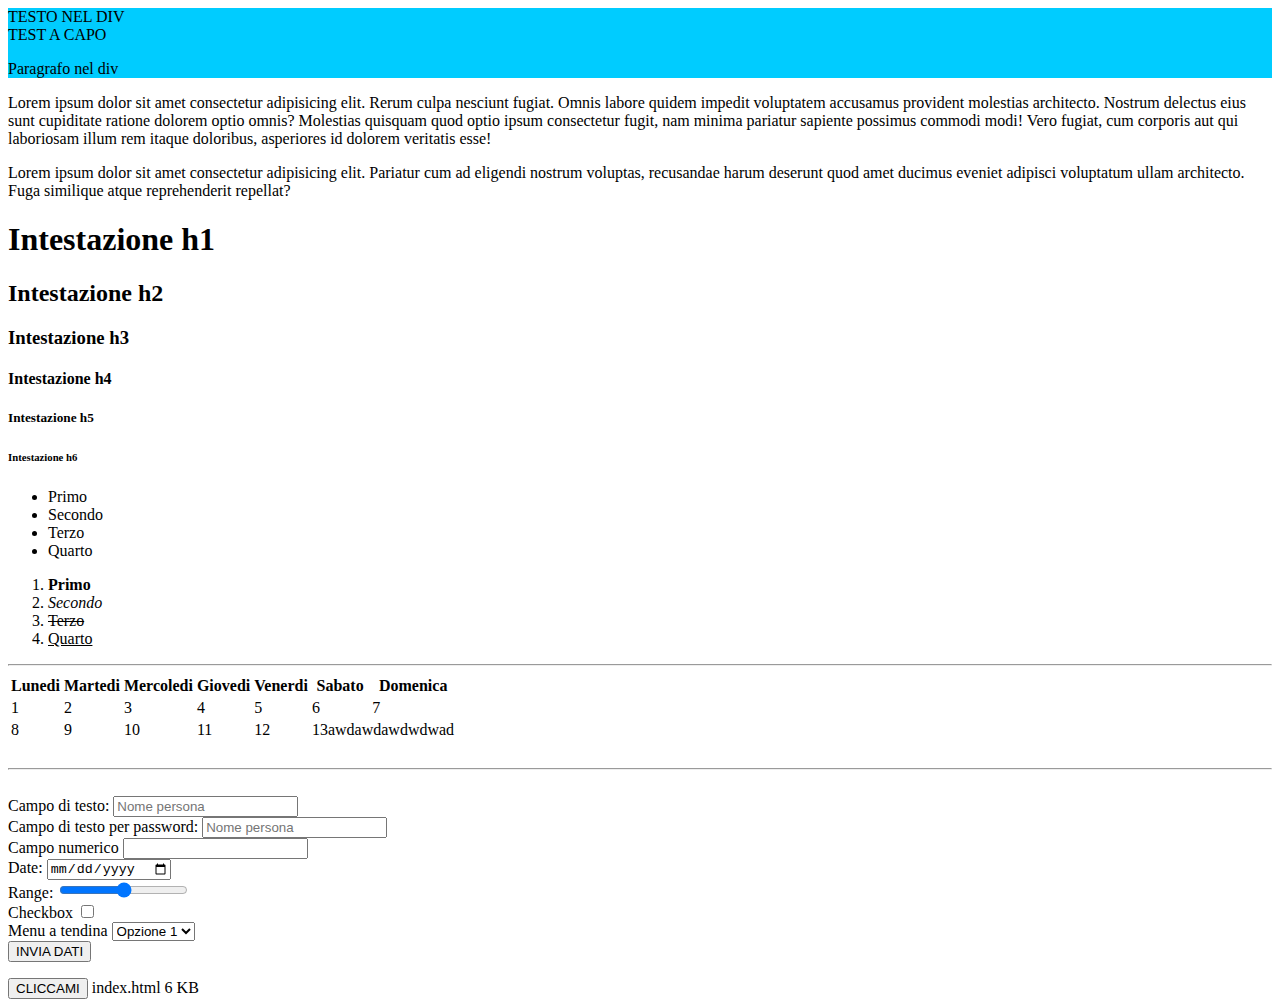
<file: Generation/Settimana 9/Giorno 38/index.html>
<!-- 
HTML: Hyper Text Markup Language.
NON è un linguaggio di programmazione per cui non è possibile inserire condizioni, selezioni, variabili ecc.
L'HTML è appunto un linguaggio che permette di definire la struttura (scheletro o telaio) di una pagina sulla quale poi
verrà aggiunta logica (tramtie javascript) e grafica (tramite CSS).

L'HTML utilizza elementi chiamati tag la cui sintassi è la seguente: <NOMETAG> CONTENUTO </NOMETAG> 
non è case sensitive, il CONTENUTO di un tag può essere formato o da altri tag annidati o da testo.
i tag oltre al contenuto possono avere degli attributi che vanno a potenziare o specificare alcune funzionalità del tag
la sintassi per inseire degli attributi è la seguente: <NOMETAG nomeAttrib1="valore" nomeAttrib2="valore"> CONTENUTO </NOMETAG>

-->

<HTML>
    <HEAD>
        <!-- Il tag <title> permette di inserire un'intestazione (un testo) all'interno della tab della pagina sul browser -->
        <title>La mia prima pagina HTML</title>
    
    </HEAD>
    <BODY>
        <!-- 
        Il tag <div> è un tag principalmente sturtturale, permette di crerare dei blocchi e quindi suddividere agevolmente
        la struttura della pagina HTML.
        -->
        <div style="background-color: rgb(0, 204, 255);">
            <!-- il tag <br> permette di andare a capo -->
            TESTO NEL DIV <br> 
            TEST A CAPO
            <p>
                Paragrafo nel div
            </p>
        </div>
        <!-- il tag <p> è un tag principalmente di impaginazione, si utilizza per creare paragragfi di testo-->
        <p>
            Lorem ipsum dolor sit amet consectetur adipisicing elit. Rerum culpa nesciunt fugiat. Omnis labore quidem impedit voluptatem accusamus provident molestias architecto. Nostrum delectus eius sunt cupiditate ratione dolorem optio omnis?
            Molestias quisquam quod optio ipsum consectetur fugit, nam minima pariatur sapiente possimus commodi modi! Vero fugiat, cum corporis aut qui laboriosam illum rem itaque doloribus, asperiores id dolorem veritatis esse!
        
        <p>
            Lorem ipsum dolor sit amet consectetur adipisicing elit. Pariatur cum ad eligendi nostrum voluptas, recusandae harum deserunt quod amet ducimus eveniet adipisci voluptatum ullam architecto. Fuga similique atque reprehenderit repellat?
        </p>
        <!-- Intestazioni, tag <h1...6> servono a creare velocemente titolo, sottotitioli ecc.-->
        <h1>Intestazione h1</h1>
        <h2>Intestazione h2</h2>
        <h3>Intestazione h3</h3>
        <h4>Intestazione h4</h4>
        <h5>Intestazione h5</h5>
        <h6>Intestazione h6</h6>
    
        <!-- Elenchi puntati, per fare elenchi puntanti non ordinati si utilizza il tag <ul> con i tago <li> -->
        <ul>
            <li>Primo</li>
            <li>Secondo</li>
            <li>Terzo</li>
            <li>Quarto</li>
        </ul>
    
        <!-- Per fare invece gli elenchi puntati ordinati si usa <ol> con <li> -->
        <!-- i tag <b>, <i>, <s>, <u> servono a formattare il testo rispettivamente in grassetto, corsivo, barrato e sottolineato -->
            <ol>
            <li><b>Primo</b></li>
            <li><i>Secondo</i></li>
            <li><s>Terzo</s></li>
            <li><u>Quarto</u></li>
        </ol>
    
        <!-- il tag <hr> crea una riga orizzontale -->
        <hr>
    
        <!-- il tag <table> (e tutti i tag annessi come <tr>, <td>, <th>, <thead>, <tbody>, <tfoot>) permette la creazione di una tabella
        la tabella è molto utile anche per creare il layout della pagina HTML stessa quando diventa ostico da fare tramite CSS
        -->
        <table>
            <thead>
                <tr>
                    <th>Lunedi</th>
                    <th>Martedi</th>
                    <th>Mercoledi</th>
                    <th>Giovedi</th>
                    <th>Venerdi</th>
                    <th>Sabato</th>
                    <th>Domenica</th>
                </tr>
            </thead>
            <tbody>
                <tr>
                    <td>1</td>
                    <td>2</td>
                    <td>3</td>
                    <td>4</td>
                    <td>5</td>
                    <td>6</td>
                    <td>7</td>
                </tr>
                <tr>
                    <td>8</td>
                    <td>9</td>
                    <td>10</td>
                    <td>11</td>
                    <td>12</td>
                    <td colspan="2">13awdawdawdwdwad</td>
                </tr>
            </tbody>
        </table>
    
        <!-- i <form> sono importanti elementi di una pagina HTML che permettono all'utente l'inserimento di informazioni
        servono quindi a creare dei moduli da compilare
        -->
        <br>
        <hr>
        <br>
        <form action="" method="">
            <label for="persona-nome">Campo di testo: </label>
            <input type="text" name="persona-nome" placeholder="Nome persona">
            <br>
    
            <label>Campo di testo per password: </label>
            <input type="password" placeholder="Nome persona">
            <br>
    
            <label>Campo numerico</label>
            <input type="number" step="2">
            <br>
    
            <label>Date: </label>
            <input type="date">
            <br>
    
            <label>Range: </label>
            <input type="range">
            <br>
    
            <label>Checkbox</label>
            <input type="checkbox">
            <br>
    
            <label>Menu a tendina</label>
            <select>
                <option value="valoreOpzione1">Opzione 1</option>
                <option value="valoreOpzione2">Opzione 2</option>
                <option value="valoreOpzione3">Opzione 3</option>
                <option value="valoreOpzione4">Opzione 4</option>
            </select>
            <br>
            
            <input type="submit" value="INVIA DATI">
        </form>
    
        <button>CLICCAMI</button>
    </BODY>
    </HTML>
    index.html
    6 KB
</file>
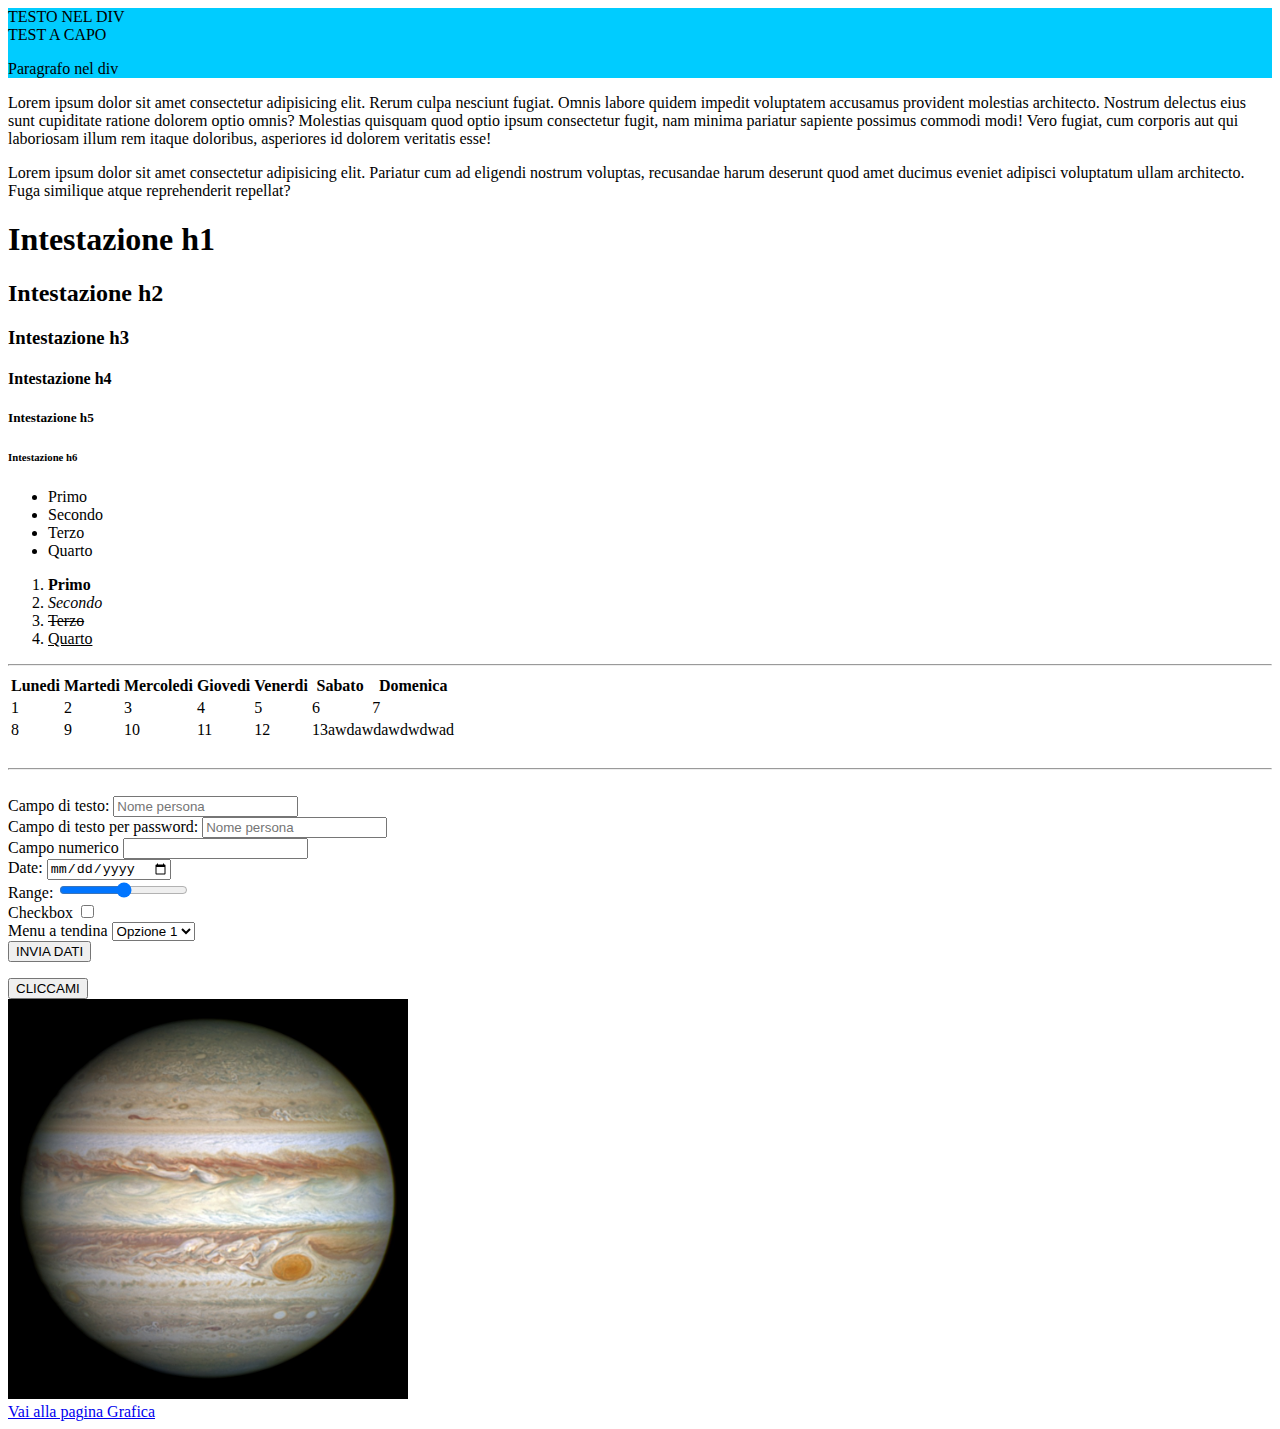
<file: Generation/Settimana 9/Giorno 39/index.html>
<!-- 
HTML: Hyper Text Markup Language.
NON è un linguaggio di programmazione per cui non è possibile inserire condizioni, selezioni, variabili ecc.
L'HTML è appunto un linguaggio che permette di definire la struttura (scheletro o telaio) di una pagina sulla quale poi
verrà aggiunta logica (tramtie javascript) e grafica (tramite CSS).

L'HTML utilizza elementi chiamati tag la cui sintassi è la seguente: <NOMETAG> CONTENUTO </NOMETAG> 
non è case sensitive, il CONTENUTO di un tag può essere formato o da altri tag annidati o da testo.
i tag oltre al contenuto possono avere degli attributi che vanno a potenziare o specificare alcune funzionalità del tag
la sintassi per inseire degli attributi è la seguente: <NOMETAG nomeAttrib1="valore" nomeAttrib2="valore"> CONTENUTO </NOMETAG>

-->

<HTML>
<HEAD>
    <!-- Il tag <title> permette di inserire un'intestazione (un testo) all'interno della tab della pagina sul browser -->
    <title>La mia prima pagina HTML</title>
</HEAD>
<BODY>
    <!-- 
    Il tag <div> è un tag principalmente sturtturale, permette di crerare dei blocchi e quindi suddividere agevolmente
    la struttura della pagina HTML.
    -->
    <div style="background-color: rgb(0, 204, 255);">
        <!-- il tag <br> permette di andare a capo -->
        TESTO NEL DIV <br> 
        TEST A CAPO
        <p>
            Paragrafo nel div
        </p>
    </div>
    <!-- il tag <p> è un tag principalmente di impaginazione, si utilizza per creare paragragfi di testo-->
    <p>
        Lorem ipsum dolor sit amet consectetur adipisicing elit. Rerum culpa nesciunt fugiat. Omnis labore quidem impedit voluptatem accusamus provident molestias architecto. Nostrum delectus eius sunt cupiditate ratione dolorem optio omnis?
        Molestias quisquam quod optio ipsum consectetur fugit, nam minima pariatur sapiente possimus commodi modi! Vero fugiat, cum corporis aut qui laboriosam illum rem itaque doloribus, asperiores id dolorem veritatis esse!
    
    <p>
        Lorem ipsum dolor sit amet consectetur adipisicing elit. Pariatur cum ad eligendi nostrum voluptas, recusandae harum deserunt quod amet ducimus eveniet adipisci voluptatum ullam architecto. Fuga similique atque reprehenderit repellat?
    </p>
    <!-- Intestazioni, tag <h1...6> servono a creare velocemente titolo, sottotitioli ecc.-->
    <h1>Intestazione h1</h1>
    <h2>Intestazione h2</h2>
    <h3>Intestazione h3</h3>
    <h4>Intestazione h4</h4>
    <h5>Intestazione h5</h5>
    <h6>Intestazione h6</h6>

    <!-- Elenchi puntati, per fare elenchi puntanti non ordinati si utilizza il tag <ul> con i tago <li> -->
    <ul>
        <li>Primo</li>
        <li>Secondo</li>
        <li>Terzo</li>
        <li>Quarto</li>
    </ul>

    <!-- Per fare invece gli elenchi puntati ordinati si usa <ol> con <li> -->
    <!-- i tag <b>, <i>, <s>, <u> servono a formattare il testo rispettivamente in grassetto, corsivo, barrato e sottolineato -->
        <ol>
        <li><b>Primo</b></li>
        <li><i>Secondo</i></li>
        <li><s>Terzo</s></li>
        <li><u>Quarto</u></li>
    </ol>

    <!-- il tag <hr> crea una riga orizzontale -->
    <hr>

    <!-- il tag <table> (e tutti i tag annessi come <tr>, <td>, <th>, <thead>, <tbody>, <tfoot>) permette la creazione di una tabella
    la tabella è molto utile anche per creare il layout della pagina HTML stessa quando diventa ostico da fare tramite CSS
    -->
    <table>
        <thead>
            <tr>
                <th>Lunedi</th>
                <th>Martedi</th>
                <th>Mercoledi</th>
                <th>Giovedi</th>
                <th>Venerdi</th>
                <th>Sabato</th>
                <th>Domenica</th>
            </tr>
        </thead>
        <tbody>
            <tr>
                <td>1</td>
                <td>2</td>
                <td>3</td>
                <td>4</td>
                <td>5</td>
                <td>6</td>
                <td>7</td>
            </tr>
            <tr>
                <td>8</td>
                <td>9</td>
                <td>10</td>
                <td>11</td>
                <td>12</td>
                <td colspan="2">13awdawdawdwdwad</td>
            </tr>
        </tbody>
    </table>

    <!-- i <form> sono importanti elementi di una pagina HTML che permettono all'utente l'inserimento di informazioni
    servono quindi a creare dei moduli da compilare
    -->
    <br>
    <hr>
    <br>
    <form action="" method="">
        <label for="persona-nome">Campo di testo: </label>
        <input type="text" name="persona-nome" placeholder="Nome persona">
        <br>

        <label>Campo di testo per password: </label>
        <input type="password" placeholder="Nome persona">
        <br>

        <label>Campo numerico</label>
        <input type="number" step="2">
        <br>

        <label>Date: </label>
        <input type="date">
        <br>

        <label>Range: </label>
        <input type="range">
        <br>

        <label>Checkbox</label>
        <input type="checkbox">
        <br>

        <label>Menu a tendina</label>
        <select>
            <option value="valoreOpzione1">Opzione 1</option>
            <option value="valoreOpzione2">Opzione 2</option>
            <option value="valoreOpzione3">Opzione 3</option>
            <option value="valoreOpzione4">Opzione 4</option>
        </select>
        <br>
        
        <input type="submit" value="INVIA DATI">
    </form>

    <button>CLICCAMI</button>
    <br>
    <!-- Tag multimediali -->
    <img src="res/jupiter.jpg" alt="Qui immagine di Giove" width="400px" height="400px">
    <video src=""></video>
    <audio src=""></audio>

    <!-- Link -->
    <br>
    <a href="grafica.html">Vai alla pagina Grafica</a>
</BODY>
</HTML>
</file>
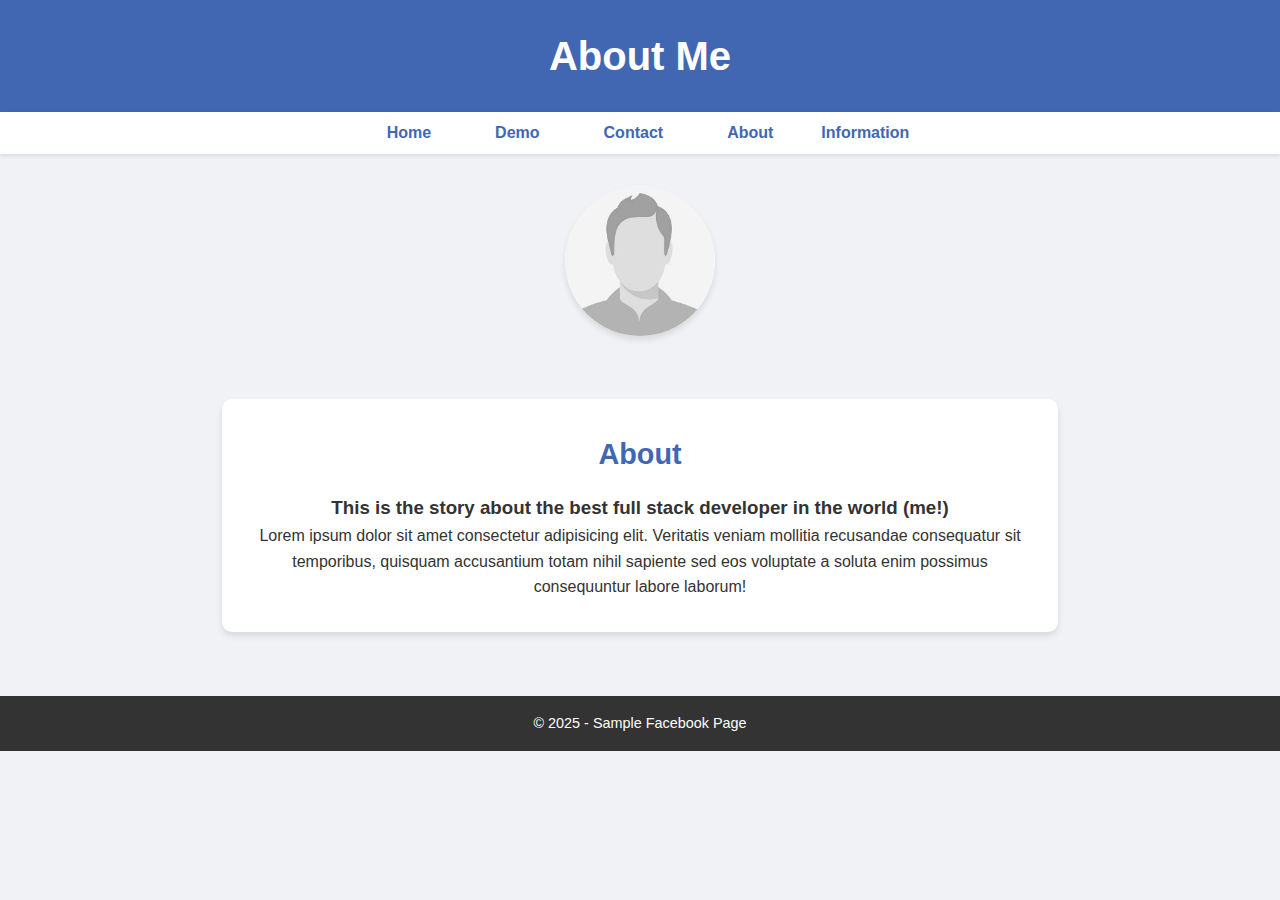
<file: Generation/Settimana 9/Giorno 38/about.html>
<!DOCTYPE html>
<html lang="en">
<head>
    <meta charset="UTF-8">
    <meta name="viewport" content="width=device-width, initial-scale=1.0">
    <title>About</title>
    <link rel="stylesheet" href="styles.css">
</head>
<body>
    <header>
        <h1>About Me</h1>        
    </header>
    <nav>
        <ul>
            <div class="menu home">
                <li><a href="prova.html">Home</a></li>
            </div>
            <div class="menu demo">
                <li><a href="demo.html">Demo</a></li>
            </div>
            <div class="menu contact">
                <li><a href="contact.html">Contact</a></li>
            </div>
            <div class="menu about">
                <li><a href="about.html">About</a></li>
            </div>
            <div>
                <li><a href="information.html">Information</a></li>
            </div>
        </ul>
    </nav>
    <main>
        <img src="OIP.jpg" alt="Profile Picture" class="pfp">
        <section>
            <h2>About</h2>
            <h3>This is the story about the best full stack developer in the world (me!)</h3>
            <p>Lorem ipsum dolor sit amet consectetur adipisicing elit. Veritatis veniam mollitia recusandae consequatur sit temporibus, quisquam accusantium totam nihil sapiente sed eos voluptate a soluta enim possimus consequuntur labore laborum!</p>
        </section>
    </main>
    <footer>
        <p>&copy; 2025 - Sample Facebook Page</p>
    </footer>
</body>
</html>
</file>
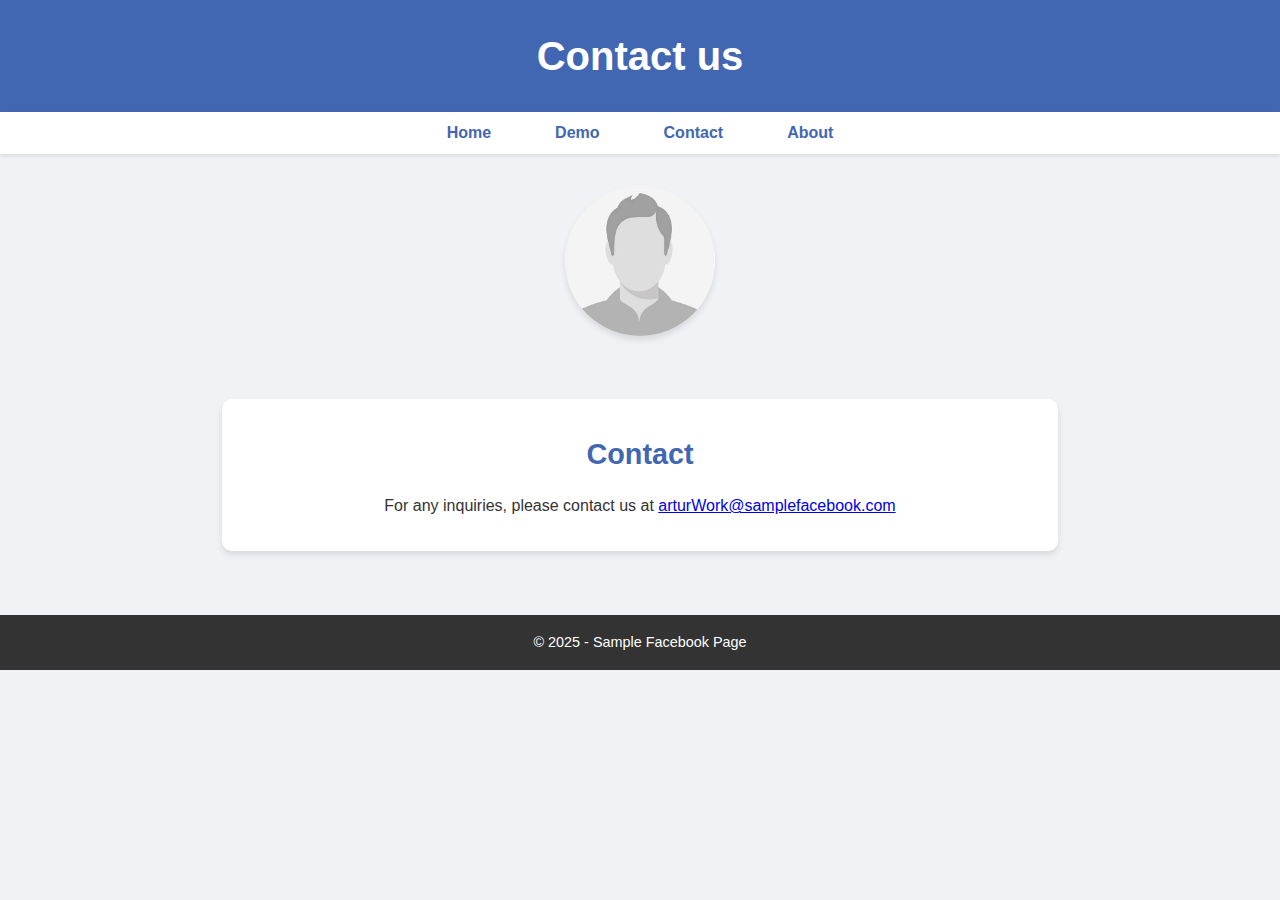
<file: Generation/Settimana 9/Giorno 38/contact.html>
<!DOCTYPE html>
<html lang="en">
<head>
    <meta charset="UTF-8">
    <meta name="viewport" content="width=device-width, initial-scale=1.0">
    <title>Contact</title>
    <link rel="stylesheet" href="styles.css">
</head>
<body>
    <header>
        <h1>Contact us</h1>
    </header>
    <nav>
        <ul>
            <div class="menu home">
                <li><a href="home.html">Home</a></li>
            </div>
            <div class="menu demo">
                <li><a href="demo.html">Demo</a></li>
            </div>
            <div class="menu contact">
                <li><a href="contact.html">Contact</a></li>
            </div>
            <div class="menu about">
                <li><a href="about.html">About</a></li>
            </div>
        </ul>
    </nav>
    <main>
        <img src="OIP.jpg" alt="Profile Picture" class="pfp">
        <section>
            <h2>Contact</h2>
            <div>For any inquiries, please contact us at <a href = "mailto: arturWork@samplefacebook.com">arturWork@samplefacebook.com</a></div>
        </section>
    </main>
</body>
<footer>
    <p>&copy; 2025 - Sample Facebook Page</p>
</footer>
</html>
</file>
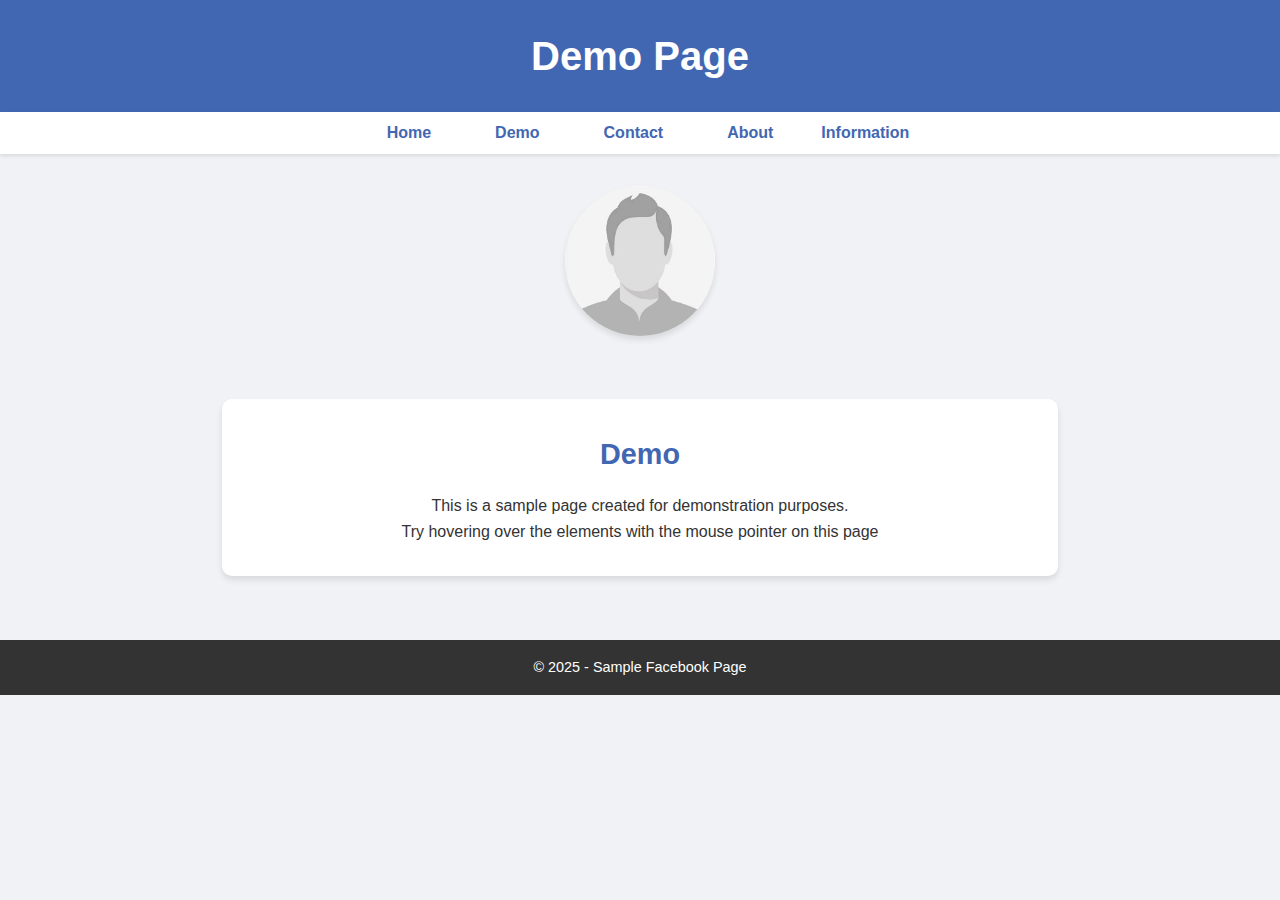
<file: Generation/Settimana 9/Giorno 38/demo.html>
<!DOCTYPE html>
<html lang="en">
<head>
    <meta charset="UTF-8">
    <meta name="viewport" content="width=device-width, initial-scale=1.0">
    <title>Demo</title>
    <link rel="stylesheet" href="styles.css">
</head>
<body>
    <header>
        <h1>Demo Page</h1>
    </header>
    <nav>
        <ul>
            <div class="menu home">
                <li><a href="prova.html">Home</a></li>
            </div>
            <div class="menu demo">
                <li><a href="demo.html">Demo</a></li>
            </div>
            <div class="menu contact">
                <li><a href="contact.html">Contact</a></li>
            </div>
            <div class="menu about">
                <li><a href="about.html">About</a></li>
            </div>
            <div>
                <li><a href="information.html">Information</a></li>
            </div>
        </ul>
    </nav>
    <main>
        <img src="OIP.jpg" alt="Profile Picture" class="rotate pfp">
        <section>
            <h2>Demo</h2>
            <div>This is a sample page created for demonstration purposes.</div>
            <div>Try hovering over the elements with the mouse pointer on this page</div>
            <div class="loading-container">
                <div class="loading-bar"></div>
            </div>
        </section>
    </main>
    <footer>
        <p>&copy; 2025 - Sample Facebook Page</p>
    </footer>
</body>
</html>
</file>
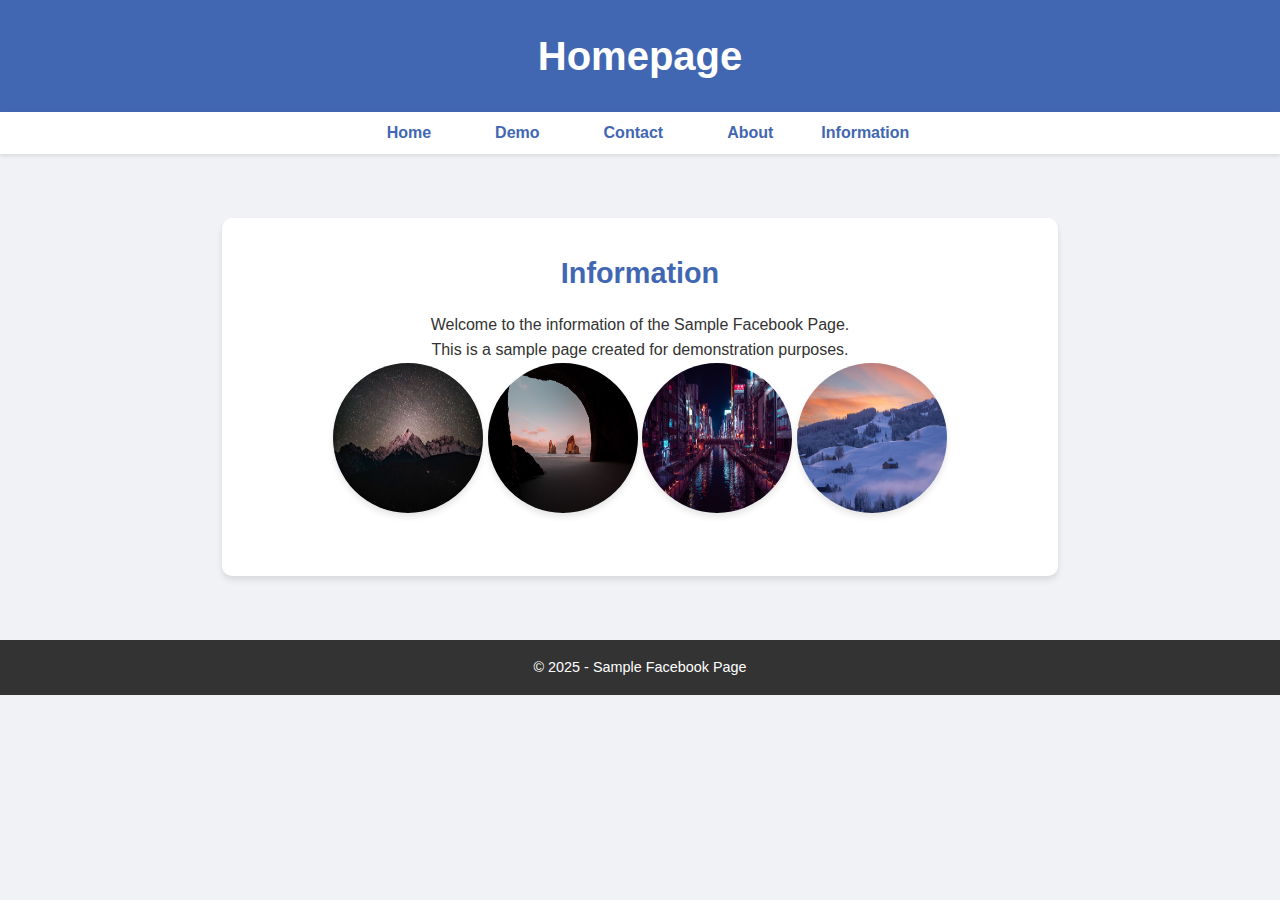
<file: Generation/Settimana 9/Giorno 38/information.html>
<!DOCTYPE html>
<html lang="en">
<head>
    <meta charset="UTF-8">
    <meta name="viewport" content="width=device-width, initial-scale=1.0">
    <title>Homepage</title>
    <link rel="stylesheet" href="styles.css">
</head>
<body>
    <header>
        <h1>Homepage</h1>
    </header>
    <nav>
        <ul>
            <div class="menu home">
                <li><a href="prova.html">Home</a></li>
            </div>
            <div class="menu demo">
                <li><a href="demo.html">Demo</a></li>
            </div>
            <div class="menu contact">
                <li><a href="contact.html">Contact</a></li>
            </div>
            <div class="menu about">
                <li><a href="about.html">About</a></li>
            </div>
            <div>
                <li><a href="information.html">Information</a></li>
            </div>
        </ul>
    </nav>
    <main>
        <section>
            <h2>Information</h2>
            <div>Welcome to the information of the Sample Facebook Page. <br>This is a sample page created for demonstration purposes.</div>
            <div class="slider">
                <img src="prova1.avif" alt="img1">
                <img src="prova2.avif" alt="img2">
                <img src="prova3.avif" alt="img3">
                <img src="prova4.avif" alt="img4">
            </div>
            <div> </div>            
        </section>
    </main>
    <footer>
        <p>&copy; 2025 - Sample Facebook Page</p>
    </footer>
</body>
</html>
</file>
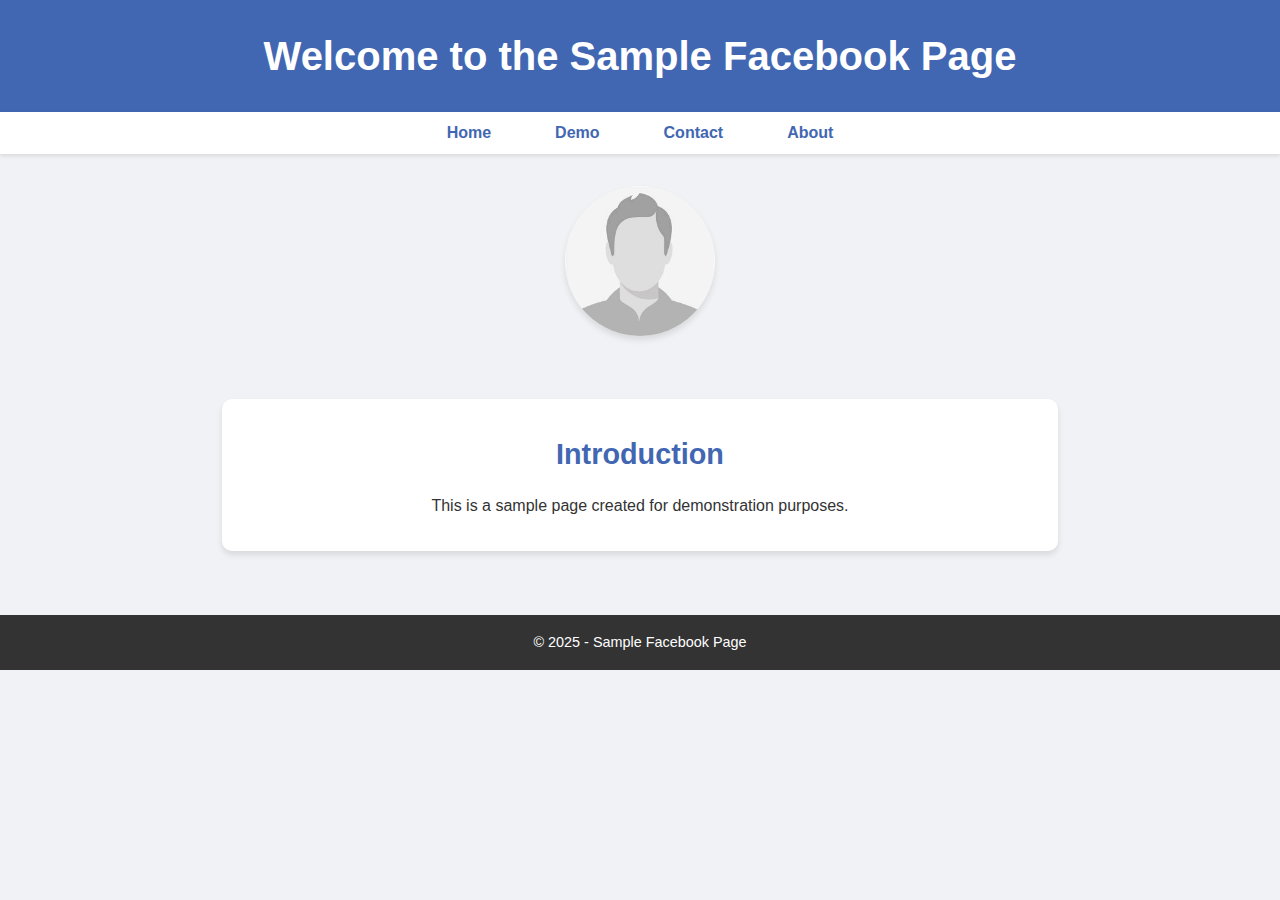
<file: Generation/Settimana 9/Giorno 38/prova.html>
<!DOCTYPE html>
<html lang="en">
<head>
    <meta charset="UTF-8">
    <meta name="viewport" content="width=device-width, initial-scale=1.0">
    <title>Sample Facebook Page</title>
    <link rel="stylesheet" href="styles.css">
</head>
<body>
    <header>
        <h1>Welcome to the Sample Facebook Page</h1>
    </header>
    <nav>
        <ul>
            <div class="menu home">
                <li><a href="index.html">Home</a></li>
            </div>
            <div class="menu demo">
                <li><a href="demo.html">Demo</a></li>
            </div>
            <div class="menu contact">
                <li><a href="contact.html">Contact</a></li>
            </div>
            <div class="menu about">
                <li><a href="about.html">About</a></li>
            </div>
        </ul>
    </nav>
    <main>
        <img src="OIP.jpg" alt="Profile Picture">
        <section>
            <h2>Introduction</h2>
            <p>This is a sample page created for demonstration purposes.</p>
        </section>
    </main>
    <footer>
        <p>&copy; 2025 - Sample Facebook Page</p>
    </footer>       
</body>
</html>
</file>
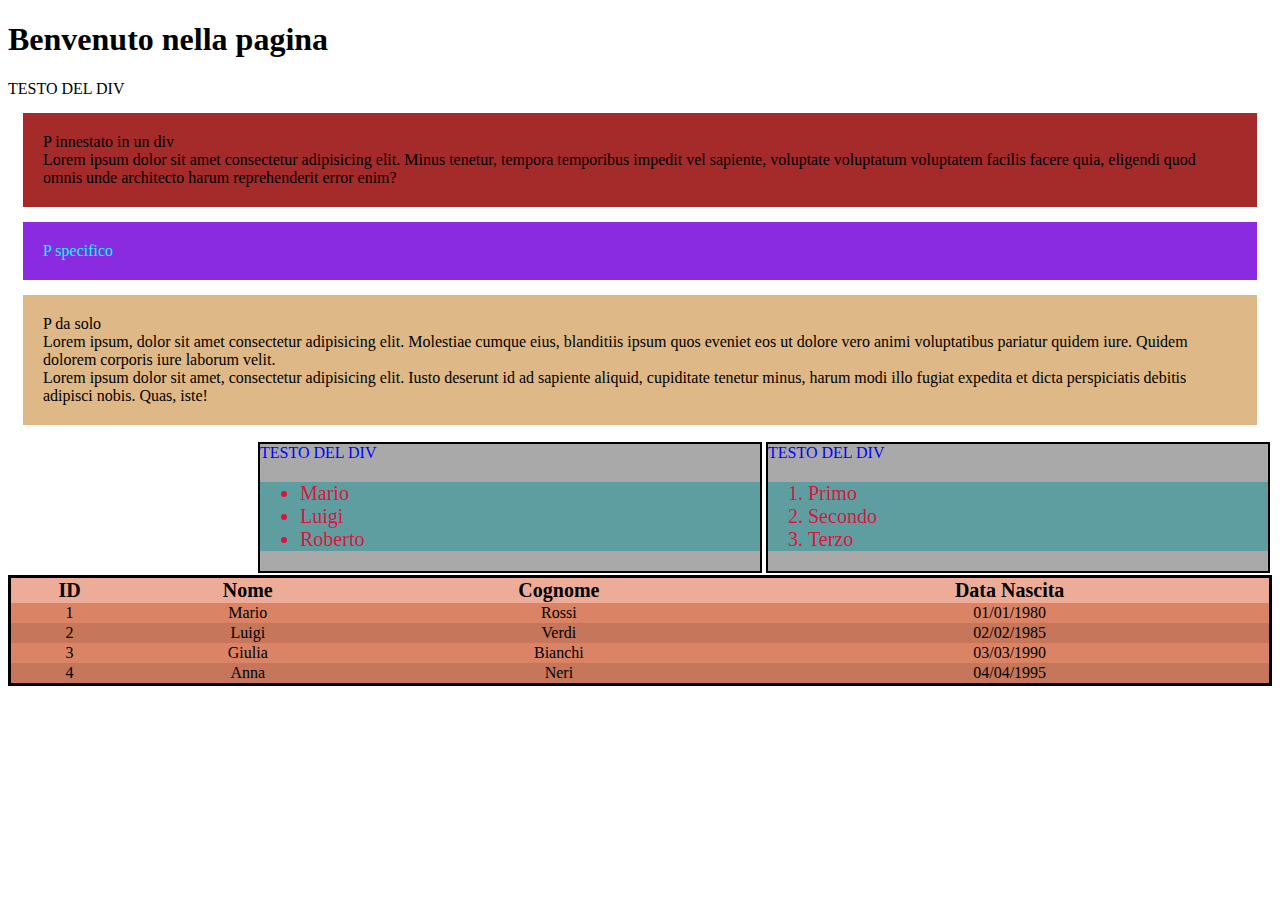
<file: Generation/Settimana 9/Giorno 39/grafica.html>
<!DOCTYPE html>
<html>
<head>
    <meta charset="UTF-8">
    <title>Pagina con grafica CSS</title>
    <!-- Per poter utilizzare del codice CSS all'interno della pagina abbiamo due modalità:
        1- Utilizzando il tag <style> all'interno del tag <head>
        2- Importando un file *.css dall'esterno della pagina tramite il tag <link>
    -->
    <link rel="stylesheet" href="styles/stili.css">

    <style>
        /* CODICE CSS */
        /* 
        body{
            background-color: brown;
        } 
        */
    </style>
</head>
<body>
    <!-- All'interno dei tag possiamo inserire gli attributi class o id che servono a dare un identificativo di classe oppure univoco
    e ciò ci permette e ci agevola nella selezione di alcuni tag
    -->
    <h1>Benvenuto nella pagina</h1>
    <div>
        TESTO DEL DIV
        <p>
            P innestato in un div <br>
            Lorem ipsum dolor sit amet consectetur adipisicing elit. Minus tenetur, tempora temporibus impedit vel sapiente, voluptate voluptatum voluptatem facilis facere quia, eligendi quod omnis unde architecto harum reprehenderit error enim?
        </p>
        <p id="id-1">
            P specifico
        </p>
    </div>

    <p>
        P da solo <br>
        Lorem ipsum, dolor sit amet consectetur adipisicing elit. Molestiae cumque eius, blanditiis ipsum quos eveniet eos ut dolore vero animi voluptatibus pariatur quidem iure. Quidem dolorem corporis iure laborum velit.
        <br>
        Lorem ipsum dolor sit amet, consectetur adipisicing elit. Iusto deserunt id ad sapiente aliquid, cupiditate tenetur minus, harum modi illo fugiat expedita et dicta perspiciatis debitis adipisci nobis. Quas, iste!
    </p>

    <div class="container">
        <div class="liste">
            TESTO DEL DIV
            <ul>
                <li>Mario</li>
                <li>Luigi</li>
                <li>Roberto</li>
            </ul>
        </div>
    
        <div class="liste">
            TESTO DEL DIV
            <ol>
                <li>Primo</li>
                <li>Secondo</li>
                <li>Terzo</li>
            </ol>
        </div>
    </div>
    <div>
        <table id="tabella-persone">
            <thead>
                <tr>
                    <th>ID</th>
                    <th>Nome</th>
                    <th>Cognome</th>
                    <th>Data Nascita</th>
                </tr>
            </thead>
            <tbody>
                <tr>
                    <td>1</td>
                    <td>Mario</td>
                    <td>Rossi</td>
                    <td>01/01/1980</td>
                </tr>
                <tr>
                    <td>2</td>
                    <td>Luigi</td>
                    <td>Verdi</td>
                    <td>02/02/1985</td>
                </tr>
                <tr>
                    <td>3</td>
                    <td>Giulia</td>
                    <td>Bianchi</td>
                    <td>03/03/1990</td>
                </tr>
                <tr>
                    <td>4</td>
                    <td>Anna</td>
                    <td>Neri</td>
                    <td>04/04/1995</td>
                </tr>
            </tbody>
        </table>
    </div>

</body>
</html>
</file>
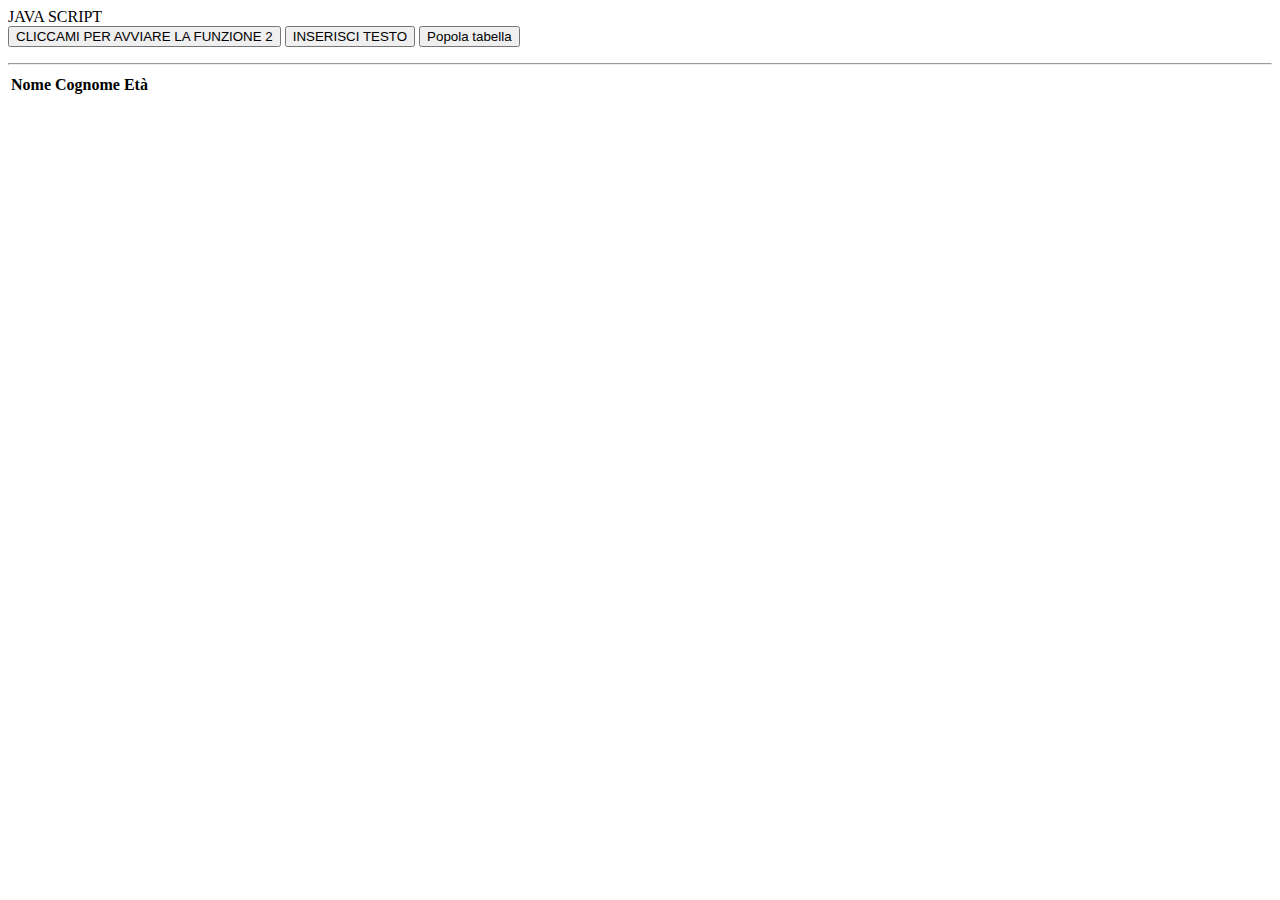
<file: Generation/Settimana 9/Giorno 39/script.html>
<!DOCTYPE html>
<html lang="en">
<head>
    <meta charset="UTF-8">
    <meta name="viewport" content="width=device-width, initial-scale=1.0">
    <title>Pagina con javascript</title>
    <!-- 
        Per incorporare un codice javascript all'interno della pagina, abbiamo due modalità
        1. Utilizzando il tag <script>, quindi scrivendo il codice all'interno
            2. Importando un file *.js esterno
            -->
        </head>
        <body>
            <div> JAVA SCRIPT</div>
            <!-- Collego all'evento -->
            <button onclick="funzione2(3,10)">CLICCAMI PER AVVIARE LA FUNZIONE 2</button>
            <!-- Uso il tag p per inserire un testo da JavaScript -->
            <button onclick="funzione3()">INSERISCI TESTO</button>
            <button onclick="popolaTabella()">Popola tabella</button>
            <p id="paragrafo"></p>
            <hr>
            <table>
                <thead>
                    <tr>
                        <th>Nome</th>
                        <th>Cognome</th>
                        <th>Età</th>
                    </tr>
                </thead>
                <tbody id="tabella">
                </tbody>
            </table>
        </body>
        <script src="file1.js"></script>
        <script src="funzioni.js"></script>
</html>
</file>
<file: Generation/Settimana 9/Giorno 38/styles.css>
/* General Styles */
* {
    margin: 0;
    padding: 0;
    box-sizing: border-box;
}

body {
    font-family: 'Arial', sans-serif;
    background-color: #f1f2f5;
    color: #333;
    line-height: 1.6;
    margin: 0;
    padding: 0;
}

/* Header */
header {
    background-color: #4267B2;
    color: white;
    text-align: center;
    padding: 1.5rem 0;
    box-shadow: 0 4px 6px rgba(0, 0, 0, 0.1);
}

header h1 {
    font-size: 2.5rem;
}

/* Navigation Menu */
nav {
    background-color: white;
    box-shadow: 0 2px 4px rgba(0, 0, 0, 0.1);
}

nav ul {
    display: flex;
    justify-content: center;
    list-style: none;
    padding: 0.5rem 0;
}

nav .menu {
    margin: 0 1rem;
}

nav a {
    text-decoration: none;
    color: #4267B2;
    font-weight: bold;
    padding: 0.5rem 1rem;
    border-radius: 5px;
    transition: background-color 0.3s, color 0.3s;
}

nav a:hover {
    background-color: #e7f3ff;
    color: #333;
}

/* Main Content */
main {
    text-align: center;
    padding: 2rem;
    max-width: 900px;
    margin: 0 auto;
}

main img {
    width: 150px;
    height: 150px;
    border-radius: 50%;
    margin-bottom: 1.5rem;
    box-shadow: 0 4px 6px rgba(0, 0, 0, 0.1);
}

main section {
    background-color: white;
    padding: 2rem;
    border-radius: 10px;
    box-shadow: 0 4px 6px rgba(0, 0, 0, 0.1);
    margin-top: 2rem;
}

main h2 {
    font-size: 1.8rem;
    color: #4267B2;
    margin-bottom: 1rem;
}

/* Footer */
footer {
    background-color: #333;
    color: white;
    text-align: center;
    padding: 1rem 0;
    margin-top: 2rem;
    font-size: 0.9rem;
}

/* Responsive Design */
@media (max-width: 768px) {
    nav ul {
        flex-direction: column;
    }

    nav .menu {
        margin: 0.5rem 0;
    }

    main img {
        width: 120px;
        height: 120px;
    }

    header h1 {
        font-size: 2rem;
    }

    main section {
        padding: 1.5rem;
    }
}
</file>
<file: Generation/Settimana 9/Giorno 39/styles/stili.css>
/* 
CSS: Cascading Style Sheet.
E' un linguaggio che permette di definire delle regole di stile per gli elementi della pagina HTML
nel CSS si fa uso di regole e selettori per selezionare gli elementi ed applicare lo stile voluto


i Selettori nel css sono degli strumenti che ci aiutano a selezionare gli elementi dalla pagina html
*/

/* Selettore globale - permette di selezionare tutto dalla pagina html

*{
   background-color: aquamarine;
   font-size: 15pt;
}

*/

/* Selettore di elementi (tag) */

p{
    background-color: burlywood;
    margin: 15px;
    padding: 20px;
}

ul,ol{
    background-color: cadetblue;
    color: crimson;
    font-size: 15pt;
}

/* Selettore dei discendenti - in questo caso seleziona tutti i tag p diretti discendenti e NON di un tag div */
div p{
    background-color: aqua;
}

/* Selettore dei figli - seleziona in questo caso tutti i tag p diretti discendenti (figli) di un tag div */
div > p{
    background-color: brown;
}

/* Selettore di consecutivi - seleziona in questo caso il tag div scritto appena dopo un tag p */
p + div {
    color: blue;
}


/* Selettore per id - seleziona l'elemento tramite il suo id */
#id-1{
    color: aqua;
    background-color: blueviolet;
}

#tabella-persone{
    border: medium solid black;
    border-collapse: collapse;
    width: 100%;
}

#tabella-persone td{
    text-align: center;
}

#tabella-persone>thead tr{
    background-color: rgb(236, 172, 151);
    font-size: 15pt;
}

#tabella-persone>tbody tr:nth-child(odd){
    background-color: rgb(219, 131, 101);
}

#tabella-persone>tbody tr:nth-child(even){
    background-color: rgb(198, 118, 91);
}

#tabella-persone>tbody tr:hover{
    background-color: bisque;
}


/* Selettore delle classi - seleziona tutti gli elementi con la classe specificata */
.container{
    display: flex;
    justify-content: right;
}

.liste{
    width: 500px;
    margin: 2px;
    border-style: solid;
    border-width: 2px;
    border-color: black;
    background-color: darkgray;
}

/* body{
    background-image: url("../res/jupiter.jpg");
    background-size: cover;
} */
</file>
